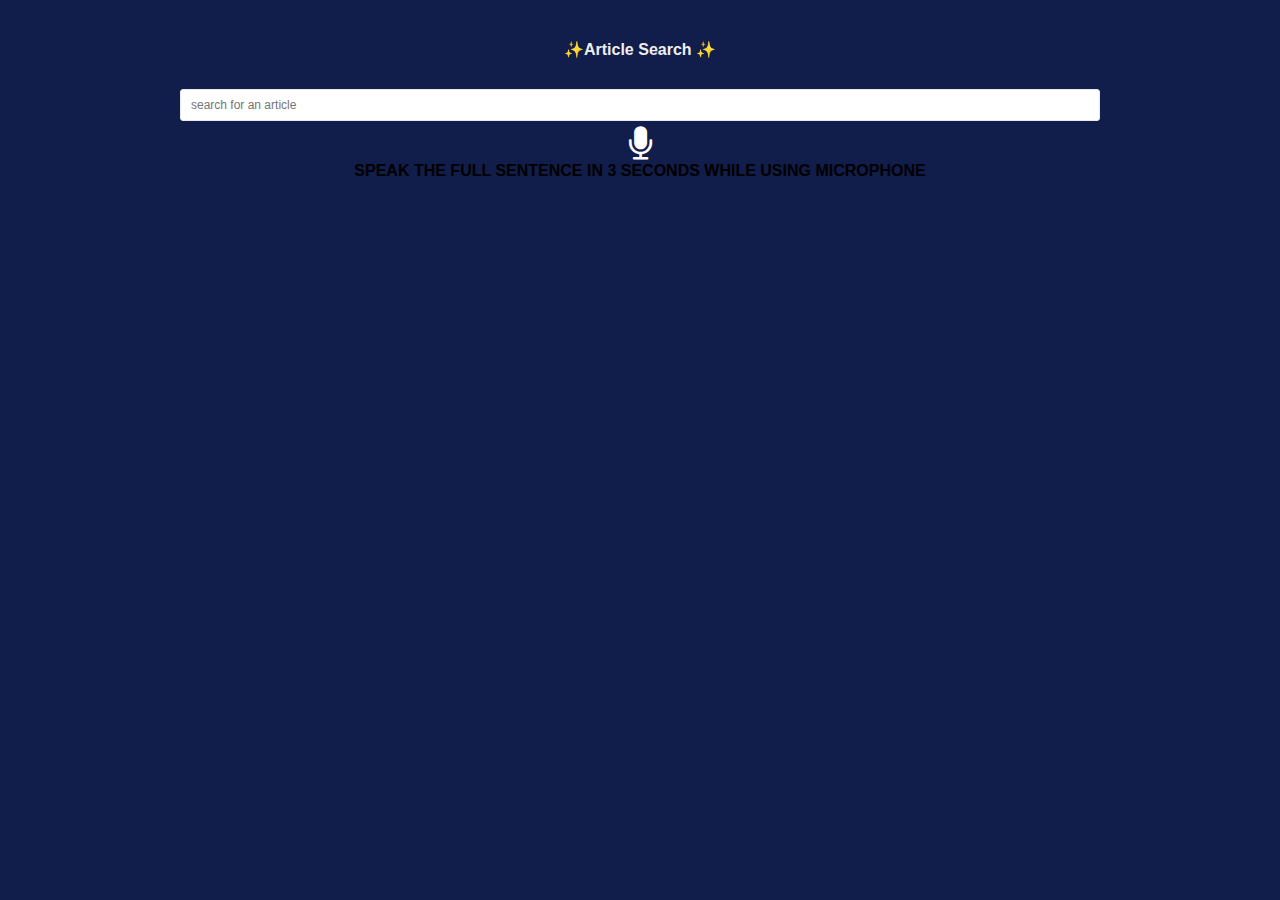
<file: ui/templates/index.html>
<!DOCTYPE html>
<html lang="en">
    <head>
        <meta charset="UTF-8" />
        <meta name="viewport" content="width=device-width, initial-scale=1.0" />
        <meta http-equiv="X-UA-Compatible" content="ie=edge" />
        <title>Document</title>
        <link rel="stylesheet" href="../static/css/app.css" />
        <link rel="stylesheet" href="https://cdnjs.cloudflare.com/ajax/libs/font-awesome/4.7.0/css/font-awesome.min.css">
    </head>
    <body>
        <div class="container">
            <h1>&#x2728;Article Search &#x2728;</h1>
            <div id="searchWrapper">
                <input
                    type="text"
                    name="searchBar"
                    id="searchBar"
                    placeholder="search for an article"
                />
            </div>
            <i class="fa fa-microphone" id="microphone" style="font-size:36px;color:white;margin-top: 5px;"></i>
            <h3>SPEAK THE FULL SENTENCE IN 3 SECONDS WHILE USING MICROPHONE</h3>
           <!-- <ul id="charactersList"></ul> -->
        </div>
       
        <script src="../static/javascript/app.js"></script>
    </body>
</html>
</file>
<file: ui/static/css/app.css>
body {
    font-family: sans-serif;
    background-color: #111d4a;
}

* {
    box-sizing: border-box;
}
h1 {
    color: #eee;
    margin-bottom: 30px;
}
.container {
    padding: 40px;
    margin: 0 auto;
    max-width: 1000px;
    text-align: center;
}

#charactersList {
    padding-inline-start: 0;
    display: grid;
    grid-template-columns: repeat(auto-fit, minmax(320px, 1fr));
    grid-gap: 20px;
}

.character {
    list-style-type: none;
    background-color: #eaeaea;
    border-radius: 3px;
    padding: 10px 20px;
    display: grid;
    grid-template-columns: 3fr 1fr;
    grid-template-areas:
        'name image'
        'house image';
    text-align: left;
}

.character > h2 {
    grid-area: name;
    margin-bottom: 0px;
}

.character > p {
    grid-area: house;
    margin: 0;
    margin-top: -18px;
}

.character > img {
    max-height: 100px;
    grid-area: image;
}

#searchBar {
    width: 100%;
    height: 32px;
    border-radius: 3px;
    border: 1px solid #eaeaea;
    padding: 5px 10px;
    font-size: 12px;
}

#searchWrapper {
    position: relative;
}

#searchWrapper::after {
    content: '';
    position: absolute;
    top: 7px;
    right: 15px;
}


/*DEFAULT STYLES FOR DISPLAY*/
*,*:before,*:after{
	-webkit-box-sizing:border-box;
	-moz-box-sizing:border-box;
	box-sizing:border-box;
	font-size:100%;
	margin:0;
	padding:0;
}
html,body{
  height:100%
}
.cover{
	width:100%;
	height:100%;
	background:#3dc0f1;
}
.icon{
	position:absolute;
	top:0;
	left:0;
	right:0;
	bottom:0;
	margin:auto;
	display:block;
}
</file>
